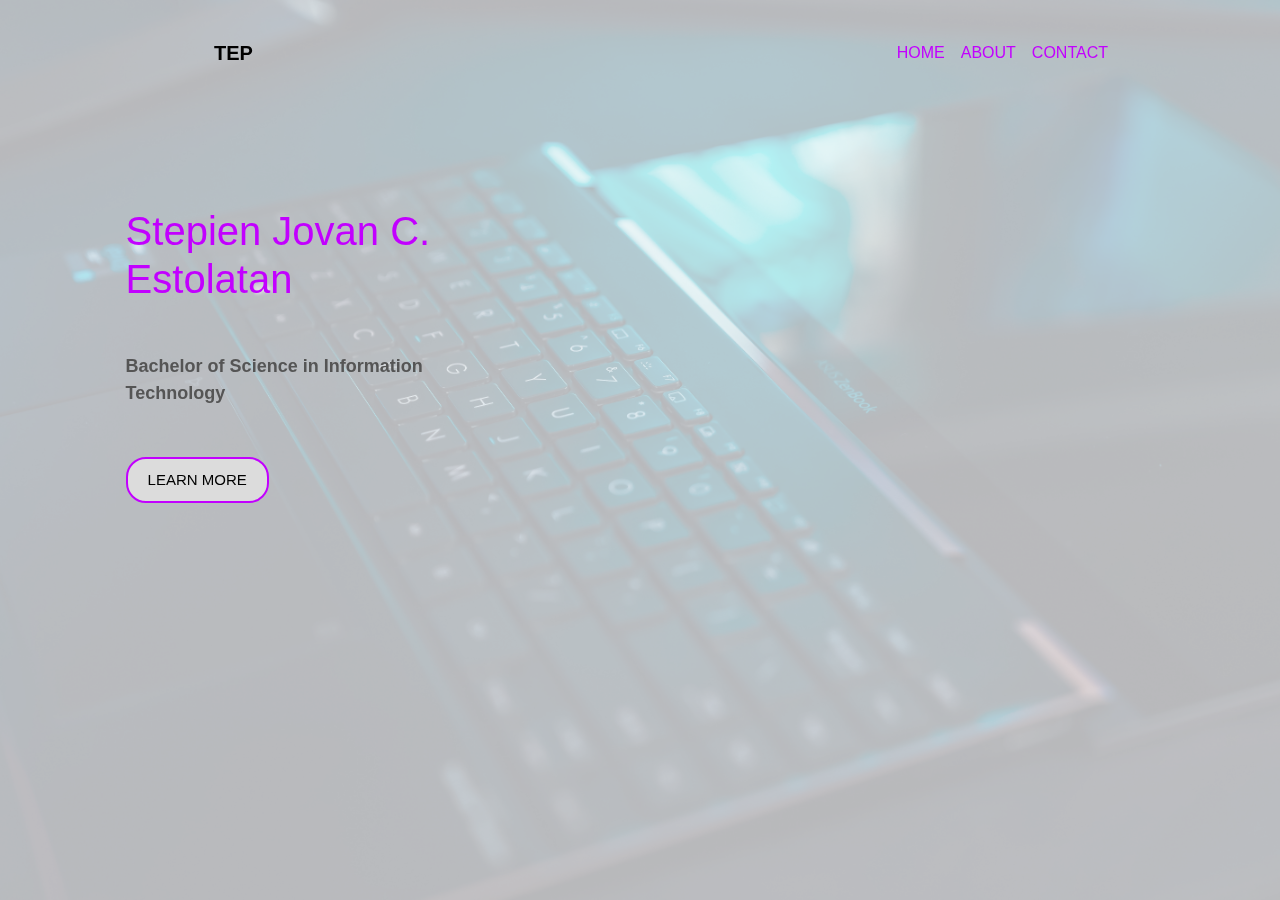
<file: index.html>
<!DOCTYPE html>
<html lang="en">
<head>
    <meta charset="UTF-8">
    <meta name="viewport" content="width=device-width, initial-scale=1.0">
    <title>WebPage</title>
    <link rel="stylesheet" href="style.css">
    <link rel="stylesheet" href="bootstrap/dist/css/bootstrap.min.css">
    <script src="bootstrap/dist/js/bootstrap.bundle.min.js"></script>
</head>
<body>
  <img src="images/background.jpg" class="img"> 
  <div class="container">
    <nav class="navbar navbar-expand-lg">
        <div class="container-fluid">
          <a class="navbar-brand" href="#">TEP</a>
          <button class="navbar-toggler" type="button" data-bs-toggle="collapse" data-bs-target="#navbarNav" aria-controls="navbarNav" aria-expanded="false" aria-label="Toggle navigation">
            <span class="navbar-toggler-icon"></span>
          </button>
          <div class="collapse navbar-collapse" id="navbarNav">
            <ul class="navbar-nav ms-auto">
              <li class="nav-item active">
              <a class="nav-link active" href="index.html">HOME</a>
              <li class="nav-item">
                <a class="nav-link active" href="about.html">ABOUT</a>
              </li>
              <li class="nav-item">
                <a class="nav-link active" href="contact.html">CONTACT</a>
              </li>
            </ul>
          </div>
        </div>
      </nav>
    </div>
    <div class="main">
      <div class="wrapper">
        <div class="row">
          <div class="col-md-6">
            <div class="feature-box">
              <h1>Stepien Jovan C. Estolatan</h1>
              <p>Bachelor of Science in Information Technology</p>
                <div><a href="about.html" class="btn-One">Learn More</a></div>
            </div>
          </div>
</body>
</html>
</file>
<file: style.css>
*{
    margin: 0;
    padding: 0;
    font-family: sans-serif;
}
.nav-link{
    color: #c200ff !important;
    font-weight: 600;
    float: right;
}
.wrapper{
    margin-top: -100px;
    border-radius: 10px;
    padding-bottom: 50px;

}
.feature-box{
    padding: 20%;   
}
.feature-box h1{
    margin-top: 20%;
    color: #c200ff;
    
}
.feature-box p{
    font-size: 18px;
    font-weight: bold;
    margin: 50px auto;
    color: #555;
}
.feature-box a{
    text-decoration: none !important;
    background: #DCDCDC;
    border-radius: 20px;
    padding: 10px 20px;
    margin-right: 30px;
}
.btn-One :hover{
    color: aqua;
}
.img{
    width: 100%;
    height: 100%;
    position: fixed;
    top: 0;
    left: 0;
    z-index: -1;
    object-fit: cover;
    opacity: 0.3;
}
@media only screen and (max-width:990px) 
{
    .img{
        height: 100%;
        width: 100%;
        filter: brightness(0.7);
        position: fixed;
    }   
    .feature-box a{
        padding: 5px;
        margin-right: 10px;
    }
}
.navbar-brand{
    color: black;
    font-size: 35px;
    line-height: 80px;
    padding: 0 50px;
    font-weight: bold;
}
.btn-One{
    margin-right: 25px;
    color: black;
    border-radius: 4px;
    padding: 6px 25px 8px 35px;
    white-space: nowrap;
    transition: 0.3s;
    font-size: 15px;
    display: inline-block;
    text-transform: uppercase;
    font-weight: 400;
    font-family: sans-serif;
    border:2px solid #c200ff;
}
/*-----about------- */
*{
    margin: 0px;
    padding: 0px;
    box-sizing: border-box;
}

.section {
    width: 100%;
    min-height: 100vh;
}

.section .container {
    width: 80%;
    display: block;
    margin: auto;
    padding-top: 100px;
}

.content-section {
    margin-top: -70px;
    float: left;
    width: 55%;
}

.image-section {
    float: right;
    width: 40%;
}

.image-section img {
    margin-top: -70px;
    width: 100%;
    height: auto;
}

.content-section .title-text h1{
    margin-bottom: 25px;
    font-weight: bold;
}

.content p {
    margin-top: 10px;
    font-size: 16px;
    line-height: 1.5;
    text-align: justify;
}

.content h4{
    font-weight: bold;
}

.content h5 {
    font-weight: bold;
}



@media screen and (max-width: 768px) {
    .section .container {
        width: 80%;
        display: block;
        margin: auto;
    }

    .content-section {
    float: none;
    width: 100%;
    display: block;
    margin: auto;
    }

    .image-section {
        float: none;
        width: 100%;
        display: block;
        margin: auto;
    }
    .image-section img {
        margin-left: 10px;
        margin-top: 40px;
    }
    .content-section .title-text {
        margin-bottom: 25px;
        margin-top: -70px;
        text-align: center;
        font-size: 19px;
      }

      .content p {
        text-align: center;
        text-align: justify;
    }

    .content h5 { 
        margin-top: 40px;  
        text-align: center;
        font-weight: bold;
    }

    .content h4{
    text-align: center;
    font-weight: bold;
    }

    .content .subtext {
        text-align: center;
        margin-left: 20px;
    }

    .content .subtext2 {
        text-align: center;
        margin-left: -1px;
    }

    .content .icon {
        margin-top: 20px;
        margin-left: 190px;
    }

}

/* ---------contact-------- */

*{
    padding: 0;
    margin: 0;
    box-sizing: border-box;
   
}
.container{
    width: 1000px!important;
}
p{
    font-size: 12px;
}
h1{
    font-family: Verdana, Geneva, Tahoma, sans-serif!important;
}
.bg-primary{
    background-color: #01d28e !important;
    font-family:Verdana, Geneva, Tahoma, sans-serif!important;

}
.form-control {
    height: 36px;
    background: #fff;
    color: rgba(0, 0, 0, 0.8);
    font-size: 14px;
    border-radius: 2px;
    box-shadow: none !important;
    border: 1px solid rgba(0, 0, 0, 0.1);
}
.contactForm .form-control {
    border: none;
    border-bottom: 1px solid rgba(0, 0, 0, 0.1);
    padding: 0;
}


.form-control:focus,.form-control:active {
    border-color: #01d28e !important;
}
.form-label {
    color: #000;
    text-transform: uppercase;
    font-size: 12px;
    font-weight: 700;
    margin-bottom: 0.5rem;
}
.btn.btn-primary {
    background: #01d28e !important;
    border-color: #01d28e !important;
    color: #fff;
    width: 100px;
    border-radius: 0!important;
    
}
.btn.btn-primary:hover{
    background-color: #28a745!important;
}

.bi{
    font-size: 50px;
}
.col-md-8 {
    background:#c200ff;
}

@media only screen and (max-width: 600px) {
    .container{
        width: 100%!important;
        padding-bottom: 207px!important;
    }
      
  }

  .fa-solid {
    margin-top: 30px;
  }

  .fa-brands {
    margin-top: 30px;
  }

  .col-md-8 h2{
    font-weight: bold;
    text-transform: uppercase;
  }
</file>
